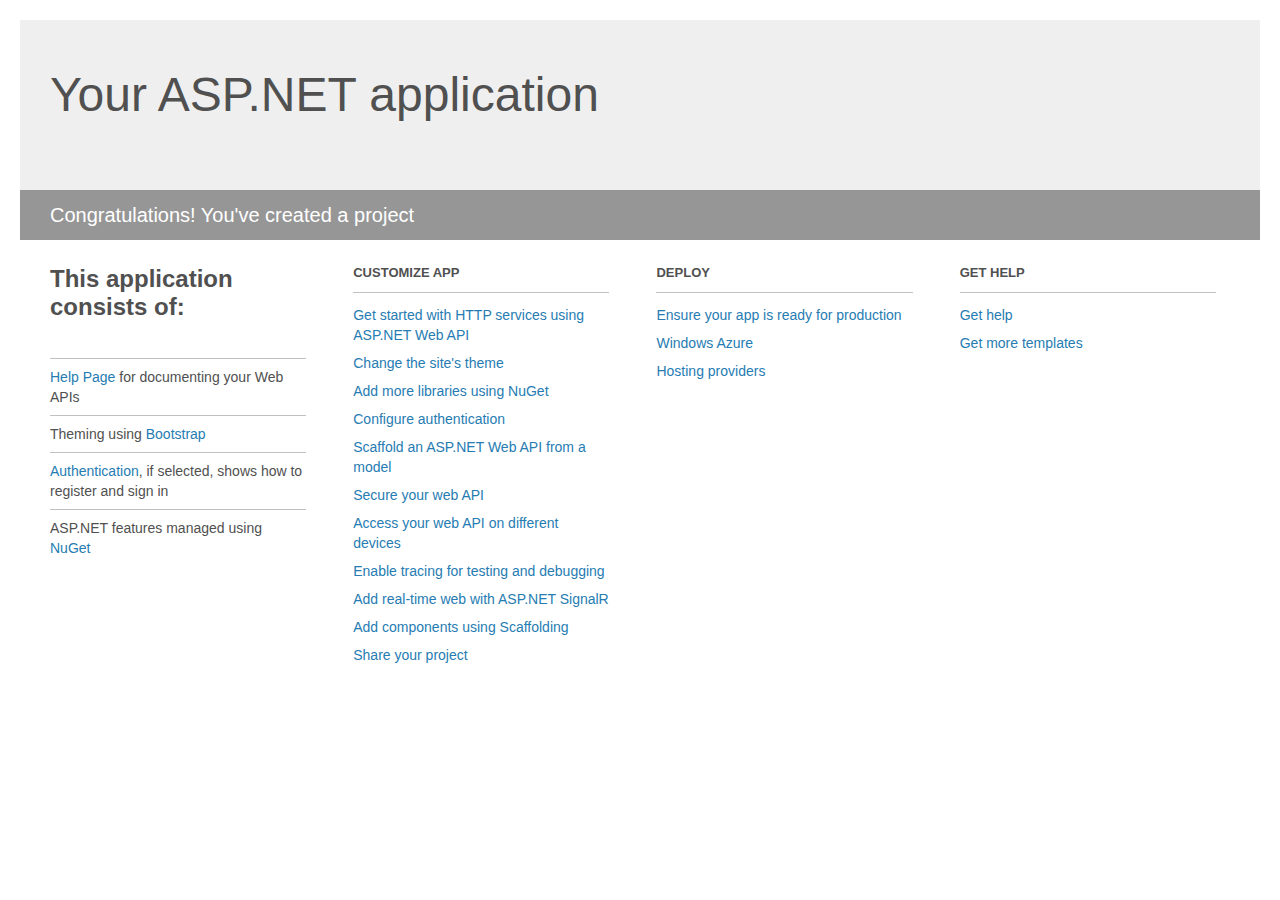
<file: MovieReview.Web/Project_Readme.html>
﻿<!DOCTYPE html>
<html lang="en">
<head>
    <meta charset="utf-8" />
    <title>Your ASP.NET application</title>
    <style>
        body {
            background: #fff;
            color: #505050;
            font: 14px 'Segoe UI', tahoma, arial, helvetica, sans-serif;
            margin: 20px;
            padding: 0;
        }

        #header {
            background: #efefef;
            padding: 0;
        }

        h1 {
            font-size: 48px;
            font-weight: normal;
            margin: 0;
            padding: 0 30px;
            line-height: 150px;
        }

        p {
            font-size: 20px;
            color: #fff;
            background: #969696;
            padding: 0 30px;
            line-height: 50px;
        }

        #main {
            padding: 5px 30px;
        }

        .section {
            width: 21.7%;
            float: left;
            margin: 0 0 0 4%;
        }

            .section h2 {
                font-size: 13px;
                text-transform: uppercase;
                margin: 0;
                border-bottom: 1px solid silver;
                padding-bottom: 12px;
                margin-bottom: 8px;
            }

            .section.first {
                margin-left: 0;
            }

                .section.first h2 {
                    font-size: 24px;
                    text-transform: none;
                    margin-bottom: 25px;
                    border: none;
                }

                .section.first li {
                    border-top: 1px solid silver;
                    padding: 8px 0;
                }

            .section.last {
                margin-right: 0;
            }

        ul {
            list-style: none;
            padding: 0;
            margin: 0;
            line-height: 20px;
        }

        li {
            padding: 4px 0;
        }

        a {
            color: #267cb2;
            text-decoration: none;
        }

            a:hover {
                text-decoration: underline;
            }
    </style>
</head>
<body>

    <div id="header">
        <h1>Your ASP.NET application</h1>
        <p>Congratulations! You've created a project</p>
    </div>

    <div id="main">
        <div class="section first">
            <h2>This application consists of:</h2>
            <ul>
                <li><a href="http://go.microsoft.com/fwlink/?LinkID=320956">Help Page</a> for documenting your Web APIs</li>
                <li>Theming using <a href="http://go.microsoft.com/fwlink/?LinkID=320754">Bootstrap</a></li>
                <li><a href="http://go.microsoft.com/fwlink/?LinkID=320957">Authentication</a>, if selected, shows how to register and sign in</li>
                <li>ASP.NET features managed using <a href="http://go.microsoft.com/fwlink/?LinkID=320958">NuGet</a></li>
            </ul>
        </div>

        <div class="section">
            <h2>Customize app</h2>
            <ul>
                <li><a href="http://go.microsoft.com/fwlink/?LinkID=320959">Get started with HTTP services using ASP.NET Web API</a></li>
                <li><a href="http://go.microsoft.com/fwlink/?LinkID=320960">Change the site's theme</a></li>
                <li><a href="http://go.microsoft.com/fwlink/?LinkID=320961">Add more libraries using NuGet</a></li>
                <li><a href="http://go.microsoft.com/fwlink/?LinkID=320962">Configure authentication</a></li>
                <li><a href="http://go.microsoft.com/fwlink/?LinkID=320963">Scaffold an ASP.NET Web API from a model</a></li>
                <li><a href="http://go.microsoft.com/fwlink/?LinkID=320964">Secure your web API</a></li>
                <li><a href="http://go.microsoft.com/fwlink/?LinkID=320965">Access your web API on different devices</a></li>
                <li><a href="http://go.microsoft.com/fwlink/?LinkID=320966">Enable tracing for testing and debugging</a></li>
                <li><a href="http://go.microsoft.com/fwlink/?LinkID=320765">Add real-time web with ASP.NET SignalR</a></li>
                <li><a href="http://go.microsoft.com/fwlink/?LinkID=320766">Add components using Scaffolding</a></li>
                <li><a href="http://go.microsoft.com/fwlink/?LinkID=320768">Share your project</a></li>
            </ul>
        </div>

        <div class="section">
            <h2>Deploy</h2>
            <ul>
                <li><a href="http://go.microsoft.com/fwlink/?LinkID=320769">Ensure your app is ready for production</a></li>
                <li><a href="http://go.microsoft.com/fwlink/?LinkID=320770">Windows Azure</a></li>
                <li><a href="http://go.microsoft.com/fwlink/?LinkID=320771">Hosting providers</a></li>
            </ul>
        </div>

        <div class="section last">
            <h2>Get help</h2>
            <ul>
                <li><a href="http://go.microsoft.com/fwlink/?LinkID=320772">Get help</a></li>
                <li><a href="http://go.microsoft.com/fwlink/?LinkID=320773">Get more templates</a></li>
            </ul>
        </div>
    </div>
</body>
</html>
</file>
